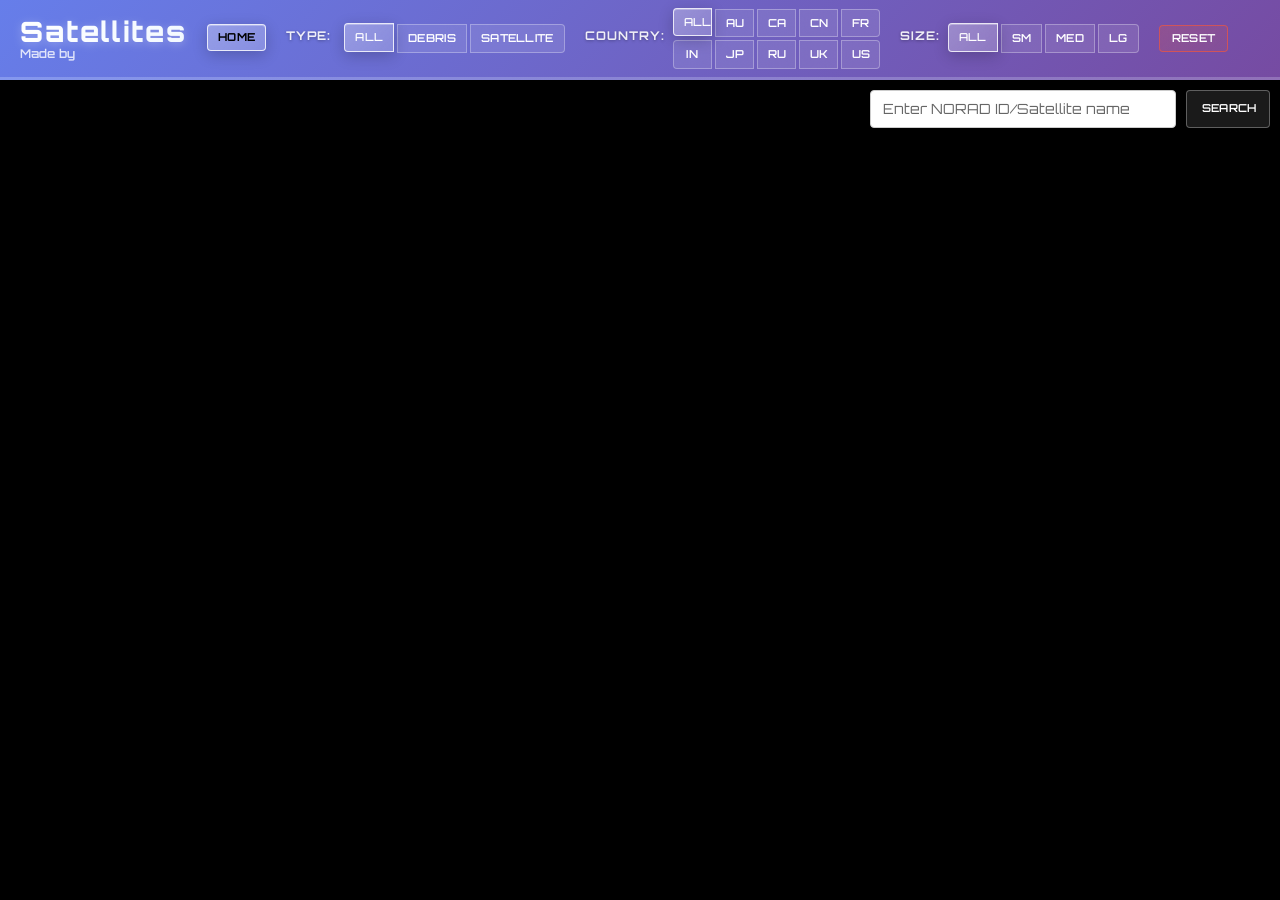
<file: collision.html>
﻿<!DOCTYPE html>
<html xmlns="http://www.w3.org/1999/xhtml">
  <head prefix="og: http://ogp.me/ns#">
    <title>Lynx</title>
    <meta http-equiv="X-UA-Compatible" content="IE=8;FF=3;OtherUA=4" />
    <meta http-equiv="content-type" content="text/html;charset=utf-8" />
    <meta
      name="viewport"
      content="width=device-width,initial-scale=1,maximum-scale=1,user-scalable=no"
    />

    <link
      type="text/css"
      rel="stylesheet"
      href="//fonts.googleapis.com/css?family=Orbitron:400,700|Oswald"
    />
    <link
      type="text/css"
      rel="stylesheet"
      href="//js.arcgis.com/4.6/esri/css/main.css"
    />
    <link type="text/css" rel="stylesheet" href="css/bootstrap.min.css" />
    <link
      type="text/css"
      rel="stylesheet"
      href="css/bootstrap-slider.min.css"
    />
    <link type="text/css" rel="stylesheet" href="index.css" />

    <script type="text/javascript" src="js/jquery-3.1.1.min.js"></script>
    <script type="text/javascript" src="js/bootstrap.min.js"></script>
    <script type="text/javascript" src="js/bootstrap-slider.min.js"></script>
    <script type="text/javascript" src="js/satellite.min.js"></script>
    <script type="text/javascript" src="js/three.min.js"></script>
    <script type="text/javascript" src="//js.arcgis.com/4.6/"></script>
    <script type="text/javascript" src="js/Tween.js"></script>
    <script type="text/javascript" src="index.js"></script>
    <script type="text/javascript" src="report_generator.js"></script>
    <script type="text/javascript">
      // Add reset functionality when document is ready
      $(document).ready(function() {
        // Reset button functionality
        $("#reset-selection-btn").click(function() {
          // Clear all satellite selections (remove red dots)
          if (window.renderer && window.renderer.satellites) {
            $.each(window.renderer.satellites, function() {
              this.selected = false;
              this.highlighted = false;
            });
            
            // Reset all filter buttons to "All" state
            $(".rc-country > button").removeClass("active");
            $(".rc-country > button[data-value='none']").addClass("active");
            
            $(".rc-type > button").removeClass("active");
            $(".rc-type > button[data-value='none']").addClass("active");
            
            $(".rc-size > button").removeClass("active"); 
            $(".rc-size > button[data-value='none']").addClass("active");
            
            // Hide orbit and information panels
            window.renderer.hideOrbit();
            $("#bottom-left").hide();
            $("#botton-right-probability").hide();
            
            // Update selection and counter
            window.renderer.updateSelection();
            
            // Update counter display (call the existing function if available)
            if (typeof updateCounter === 'function') {
              updateCounter();
            } else {
              $("#satellite-count").html(
                window.renderer.satellites.length + " satellites loaded"
              );
            }
            
            console.log("Reset: All satellite selections cleared");
          }
        });
      });
    </script>
  </head>

  <body>
    <div id="top">
      <div id="heading">
        <div class="title-row">
          <div class="title-content">
            <div class="main-title">Satellites</div>
            <div class="subtitle">Made by</div>
          </div>
          <a href="index.html" class="home-button-link">
            <button
              type="button"
              class="btn btn-default rc-button-square home-button active"
              data-value="none"
            >
              Home
            </button>
          </a>
          <div class="control-sections-container">
            <div class="control-section type-section">
              <div class="type-row">
                <div class="rc-heading">Type:</div>
                <div class="btn-group btn-group-sm rc-type" role="group">
                  <button
                    type="button"
                    class="btn btn-default rc-button-square active"
                    data-value="none"
                  >
                    All
                  </button>
                  <button
                    type="button"
                    class="btn btn-default rc-button-square"
                    data-toggle="tooltip"
                    data-placement="top"
                    data-value="junk"
                    title="Satellite debris, rockets and boosters"
                  >
                    Debris
                  </button>
                  <button
                    type="button"
                    class="btn btn-default rc-button-square"
                    data-toggle="tooltip"
                    data-placement="top"
                    data-value="not-junk"
                    title="Normal satellites"
                  >
                    Satellite
                  </button>
                </div>
              </div>
            </div>
            <div class="control-section country-section">
              <div class="country-row">
                <div class="rc-heading">Country:</div>
                <div class="country-button-group">
                  <div class="btn-group btn-group-sm rc-country" role="group">
                    <button
                      type="button"
                      class="btn btn-default rc-button-square active"
                      data-value="none"
                    >
                      All
                    </button>
                    <button
                      type="button"
                      class="btn btn-default rc-button-square"
                      data-toggle="tooltip"
                      data-placement="top"
                      data-value="AUS"
                      title="Australia"
                    >
                      AU
                    </button>
                    <button
                      type="button"
                      class="btn btn-default rc-button-square"
                      data-toggle="tooltip"
                      data-placement="top"
                      data-value="CA"
                      title="Canada"
                    >
                      CA
                    </button>
                    <button
                      type="button"
                      class="btn btn-default rc-button-square"
                      data-toggle="tooltip"
                      data-placement="top"
                      data-value="PRC"
                      title="China"
                    >
                      CN
                    </button>
                    <button
                      type="button"
                      class="btn btn-default rc-button-square"
                      data-toggle="tooltip"
                      data-placement="top"
                      data-value="FR"
                      title="France and Italy"
                    >
                      FR
                    </button>
                  </div>
                  <div class="btn-group btn-group-sm rc-country" role="group">
                    <button
                      type="button"
                      class="btn btn-default rc-button-square"
                      data-toggle="tooltip"
                      data-placement="top"
                      data-value="IND"
                      title="India"
                    >
                      IN
                    </button>
                    <button
                      type="button"
                      class="btn btn-default rc-button-square"
                      data-toggle="tooltip"
                      data-placement="top"
                      data-value="JPN"
                      title="Japan"
                    >
                      JP
                    </button>
                    <button
                      type="button"
                      class="btn btn-default rc-button-square"
                      data-toggle="tooltip"
                      data-placement="top"
                      data-value="CIS"
                      title="Russia"
                    >
                      RU
                    </button>
                    <button
                      type="button"
                      class="btn btn-default rc-button-square"
                      data-toggle="tooltip"
                      data-placement="top"
                      data-value="UK"
                      title="United Kingdom"
                    >
                      UK
                    </button>
                    <button
                      type="button"
                      class="btn btn-default rc-button-square"
                      data-toggle="tooltip"
                      data-placement="top"
                      data-value="US"
                      title="United States of America"
                    >
                      US
                    </button>
                  </div>
                </div>
              </div>
            </div>
            <!-- Size section moved here next to Country section -->
            <div class="control-section size-section">
              <div class="size-row">
                <div class="rc-heading">Size:</div>
                <div class="btn-group btn-group-sm rc-size" role="group">
                  <button
                    type="button"
                    class="btn btn-default rc-button-square active"
                    data-value="none"
                  >
                    All
                  </button>
                  <button
                    type="button"
                    class="btn btn-default rc-button-square"
                    data-toggle="tooltip"
                    data-placement="top"
                    data-value="SMALL"
                    title="Small radar cross-section"
                  >
                    Sm
                  </button>
                  <button
                    type="button"
                    class="btn btn-default rc-button-square"
                    data-toggle="tooltip"
                    data-placement="top"
                    data-value="MEDIUM"
                    title="Medium radar cross-section"
                  >
                    Med
                  </button>
                  <button
                    type="button"
                    class="btn btn-default rc-button-square"
                    data-toggle="tooltip"
                    data-placement="top"
                    data-value="LARGE"
                    title="Large radar cross-section"
                  >
                    Lg
                  </button>
                </div>
              </div>
            </div>
            <!-- Reset button section -->
            <div class="control-section reset-section">
              <div class="reset-row">
                <button
                  type="button"
                  id="reset-selection-btn"
                  class="btn btn-default rc-button-square reset-button"
                  data-toggle="tooltip"
                  data-placement="top"
                  title="Reset all selections and clear red dots"
                >
                  Reset
                </button>
              </div>
            </div>
          </div>
        </div>
      </div>
      <div class="rc-panel-main">
      </div>
    </div>
    <div id="bottom">
      <div id="search-container">
        <div class="search-input-row">
          <input type="text" id="norad-input" placeholder="Enter NORAD ID/Satellite name" autocomplete="off" />
          <button id="search-button">Search</button>
        </div>
        <div id="search-suggestions" class="search-suggestions"></div>
      </div>
      <div id="bottom-left">
        <div class="rc-panel-info">
          <div id="infoWindow-title" class="rc-title"></div>
          <table>
            <tr>
              <td class="rc-table-heading">NORAD</td>
              <td class="rc-table-value" id="infoWindow-norad"></td>
            </tr>
            <tr>
              <td class="rc-table-heading">COSPAR</td>
              <td class="rc-table-value" id="infoWindow-int"></td>
            </tr>
            <tr>
              <td class="rc-table-heading">Country</td>
              <td class="rc-table-value" id="infoWindow-country"></td>
            </tr>
            <tr>
              <td class="rc-table-heading">Period</td>
              <td class="rc-table-value" id="infoWindow-period"></td>
            </tr>
            <tr>
              <td class="rc-table-heading">Inclination</td>
              <td class="rc-table-value" id="infoWindow-inclination"></td>
            </tr>
            <tr>
              <td class="rc-table-heading">Apogee</td>
              <td class="rc-table-value" id="infoWindow-apogee"></td>
            </tr>
            <tr>
              <td class="rc-table-heading">Perigee</td>
              <td class="rc-table-value" id="infoWindow-perigee"></td>
            </tr>
            <tr>
              <td class="rc-table-heading">Size</td>
              <td class="rc-table-value" id="infoWindow-size"></td>
            </tr>
            <tr>
              <td class="rc-table-heading">Launch</td>
              <td class="rc-table-value" id="infoWindow-launch"></td>
            </tr>
          </table>
          <div class="rc-heading">
            Links <a id="link-n2yo" href="#" class="rc-vertical">N2YO</a>
          </div>
          <!-- <button type="button" id="link-n2yo">Back</button> -->
        </div>
      </div>
      <div id="botton-right-probability">
        <table id="table"></table>
        
        <!-- Report Generation Section -->
        <div id="report-section" style="display: none; margin-top: 15px; padding: 10px;">
          <button id="generate-report-btn" class="btn-report" onclick="generateCollisionReport()">
            <svg width="16" height="16" viewBox="0 0 16 16" fill="currentColor" style="margin-right: 8px;">
              <path d="M14 4.5V14a2 2 0 0 1-2 2H4a2 2 0 0 1-2-2V2a2 2 0 0 1 2-2h5.5L14 4.5zm-3 0A1.5 1.5 0 0 1 9.5 3V1H4a1 1 0 0 0-1 1v12a1 1 0 0 0 1 1h8a1 1 0 0 0 1-1V4.5h-2z"/>
            </svg>
            Generate Detailed Report
          </button>
          
          <div id="report-loading" style="display: none; margin-top: 10px; text-align: center;">
            <div class="report-spinner"></div>
            <span style="margin-left: 10px; color: #4ecdc4;">Generating report with AI...</span>
          </div>
        </div>
      </div>
      <div id="bottom-right">
        <div id="map"></div>
        <div id="satellite-count"></div>

      </div>
    </div>
    
    <!-- Report Modal -->
    <div id="report-modal" class="report-modal">
      <div class="report-modal-content">
        <div class="report-modal-header">
          <h2>Collision Risk Analysis Report</h2>
          <button class="report-close-btn" onclick="closeReportModal()">&times;</button>
        </div>
        
        <div class="report-modal-body" id="report-content">
          <!-- Report content will be inserted here -->
        </div>
        
        <div class="report-modal-footer">
          <button class="btn-download" onclick="downloadReportAsText()">
            <svg width="16" height="16" viewBox="0 0 16 16" fill="currentColor" style="margin-right: 5px;">
              <path d="M.5 9.9a.5.5 0 0 1 .5.5v2.5a1 1 0 0 0 1 1h12a1 1 0 0 0 1-1v-2.5a.5.5 0 0 1 1 0v2.5a2 2 0 0 1-2 2H2a2 2 0 0 1-2-2v-2.5a.5.5 0 0 1 .5-.5z"/>
              <path d="M7.646 11.854a.5.5 0 0 0 .708 0l3-3a.5.5 0 0 0-.708-.708L8.5 10.293V1.5a.5.5 0 0 0-1 0v8.793L5.354 8.146a.5.5 0 1 0-.708.708l3 3z"/>
            </svg>
            Download TXT
          </button>
          <button class="btn-download" onclick="downloadReportAsMarkdown()">
            <svg width="16" height="16" viewBox="0 0 16 16" fill="currentColor" style="margin-right: 5px;">
              <path d="M14 4.5V14a2 2 0 0 1-2 2H4a2 2 0 0 1-2-2V2a2 2 0 0 1 2-2h5.5L14 4.5zm-3 0A1.5 1.5 0 0 1 9.5 3V1H4a1 1 0 0 0-1 1v12a1 1 0 0 0 1 1h8a1 1 0 0 0 1-1V4.5h-2z"/>
            </svg>
            Download MD
          </button>
          <button class="btn-close" onclick="closeReportModal()">Close</button>
        </div>
      </div>
    </div>
    
  </body>
</html>
</file>
<file: index.css>
﻿html,
body {
  overflow: hidden;
  margin: 0;
  padding: 0;
  height: 100%;
  font-family: "Orbitron", sans-serif;
  color: white;
}

*:focus {
  outline: none;
}

#top {
  position: fixed;
  top: 0;
  left: 0;
  right: 0;
  height: 80px;
  background: linear-gradient(135deg, #667eea 0%, #764ba2 100%);
  border-bottom: 3px solid rgba(255, 255, 255, 0.2);
  display: flex;
  justify-content: space-between;
  align-items: center;
  z-index: 1000;
  box-shadow: 0 4px 32px rgba(0, 0, 0, 0.15);
  backdrop-filter: blur(20px);
  -webkit-backdrop-filter: blur(20px);
  padding: 0 20px;
}

#heading {
  display: flex;
  flex-direction: column;
  align-items: flex-start;
  gap: 2px;
  flex-shrink: 0;
}

.title-row {
  display: flex;
  align-items: center;
  gap: 20px;
  height: 60px;
  width: 100%;
  justify-content: space-between;
}

.title-content {
  display: flex;
  flex-direction: column;
  align-items: flex-start;
  gap: 2px;
}

.home-button-link {
  text-decoration: none;
}

.home-button {
  margin-top: 0;
}

.home-button {
  color: black !important;
  font-weight: bold !important;
}

.type-section {
  display: flex;
  align-items: center;
  justify-content: center;
  height: 80px;
  flex-shrink: 0;
}

.country-section {
  display: flex;
  align-items: center;
  justify-content: center;
  height: 80px;
  flex-shrink: 0;
}

.type-row {
  display: flex;
  align-items: center;
  gap: 8px;
  justify-content: flex-start;
  height: 100%;
}

.type-row .rc-heading {
  margin: 0;
  text-align: left;
  white-space: nowrap;
  flex-shrink: 0;
  line-height: 1;
  min-width: 50px;
  display: flex;
  align-items: center;
  font-size: 14px;
}

.country-row {
  display: flex;
  align-items: center;
  gap: 8px;
  justify-content: flex-start;
  height: 100%;
}

.country-row .rc-heading {
  margin: 0;
  text-align: left;
  white-space: nowrap;
  flex-shrink: 0;
  line-height: 1;
  min-width: 50px;
  display: flex;
  align-items: center;
  font-size: 14px;
}

.country-button-group {
  display: flex;
  gap: 4px;
  flex-wrap: wrap;
}

.size-section {
  display: flex;
  align-items: center;
  justify-content: center;
  height: 80px;
  flex-shrink: 0;
}

.size-row {
  display: flex;
  align-items: center;
  gap: 8px;
  justify-content: flex-start;
  height: 100%;
}

.size-row .rc-heading {
  margin: 0;
  text-align: left;
  white-space: nowrap;
  flex-shrink: 0;
  line-height: 1;
  /* min-width: 80px; */
  display: flex;
  align-items: center;
  font-size: 14px;
}

.reset-section {
  display: flex;
  align-items: center;
  justify-content: center;
  height: 80px;
  flex-shrink: 0;
}

.reset-row {
  display: flex;
  align-items: center;
  justify-content: center;
  height: 100%;
}

.reset-button {
  background: linear-gradient(
    135deg,
    rgba(255, 87, 51, 0.2),
    rgba(255, 87, 51, 0.1)
  ) !important;
  border-color: rgba(255, 87, 51, 0.6) !important;
  color: white !important;
  font-weight: 600 !important;
  min-width: 50px !important;
  padding: 5px 12px !important;
  transition: all 0.3s cubic-bezier(0.4, 0, 0.2, 1) !important;
}

.reset-button:hover {
  background: linear-gradient(
    135deg,
    rgba(255, 87, 51, 0.4),
    rgba(255, 87, 51, 0.3)
  ) !important;
  border-color: rgba(255, 87, 51, 0.8) !important;
  transform: translateY(-2px) !important;
  box-shadow: 0 8px 25px rgba(255, 87, 51, 0.3) !important;
}

.reset-button:active {
  background: linear-gradient(
    135deg,
    rgba(255, 87, 51, 0.5),
    rgba(255, 87, 51, 0.4)
  ) !important;
  transform: translateY(-1px) !important;
  box-shadow: 0 4px 15px rgba(255, 87, 51, 0.4) !important;
}

.main-title {
  font-size: 28px;
  font-weight: 800;
  background: linear-gradient(45deg, #ffffff, #f0f8ff);
  -webkit-background-clip: text;
  -webkit-text-fill-color: transparent;
  background-clip: text;
  text-shadow: 0 2px 10px rgba(255, 255, 255, 0.3);
  animation: titleGlow 3s ease-in-out infinite alternate;
  letter-spacing: 2px;
  margin: 0;
  line-height: 1;
}

.subtitle {
  font-size: 12px;
  font-weight: 600;
  color: rgba(255, 255, 255, 0.8);
  margin: 0;
  line-height: 1;
}

@keyframes titleGlow {
  0% {
    text-shadow: 0 2px 10px rgba(255, 255, 255, 0.3);
    transform: scale(1);
  }
  100% {
    text-shadow: 0 4px 20px rgba(255, 255, 255, 0.6);
    transform: scale(1.02);
  }
}

.lynx-logo {
  height: 24px;
  width: auto;
  vertical-align: middle;
  margin-left: 8px;
}

@keyframes lynxPulse {
  0%,
  100% {
    transform: scale(1);
    filter: brightness(1) drop-shadow(0 0 10px rgba(255, 255, 255, 0.3));
  }
  50% {
    transform: scale(1.05);
    filter: brightness(1.2) drop-shadow(0 0 15px rgba(255, 255, 255, 0.6));
  }
}

#buttons {
  position: absolute;
  top: 0;
  right: 0;
}

.rc-button {
  display: inline-block;
  height: 50px;
  cursor: pointer;
  pointer-events: all;
  background-color: rgba(255, 255, 255, 0.2);
  color: rgba(255, 255, 255, 0.5);
  margin-left: 1px;
  padding-top: 13px;
  font-size: 15px;
  font-weight: 500;
  width: 60px;
  text-align: center;
}

.rc-button-square,
.btn-group > .rc-button-square {
  border-radius: 4px;
  border: 1px solid rgba(255, 255, 255, 0.3);
  background: rgba(255, 255, 255, 0.1);
  color: white;
  font-weight: 600;
  text-transform: uppercase;
  letter-spacing: 0.3px;
  transition: all 0.3s cubic-bezier(0.4, 0, 0.2, 1);
  backdrop-filter: blur(10px);
  -webkit-backdrop-filter: blur(10px);
  position: relative;
  overflow: hidden;
  min-width: 38px;
  padding: 5px 10px;
  font-size: 11px;
  white-space: nowrap;
}

.rc-button-square::before {
  content: "";
  position: absolute;
  top: 0;
  left: -100%;
  width: 100%;
  height: 100%;
  background: linear-gradient(
    90deg,
    transparent,
    rgba(255, 255, 255, 0.3),
    transparent
  );
  transition: left 0.5s;
}

.rc-button-square:hover::before {
  left: 100%;
}

.rc-button-square:hover {
  background: rgba(255, 255, 255, 0.2);
  border-color: rgba(255, 255, 255, 0.6);
  transform: translateY(-2px);
  box-shadow: 0 8px 25px rgba(0, 0, 0, 0.2);
}

.rc-button-square.active {
  background: linear-gradient(
    135deg,
    rgba(255, 255, 255, 0.3),
    rgba(255, 255, 255, 0.2)
  );
  border-color: rgba(255, 255, 255, 0.8);
  box-shadow: 0 4px 15px rgba(0, 0, 0, 0.2),
    inset 0 1px 0 rgba(255, 255, 255, 0.3);
  transform: translateY(-1px);
}

.rc-button:hover {
  background-color: rgba(255, 255, 255, 0.5);
  color: rgba(255, 0, 0, 0.5);
}

#bottom {
  position: absolute;
  top: 80px;
  left: 0;
  right: 0;
  bottom: 0;
  animation: fadeIn 1s ease-out 0.3s both;
}

@keyframes fadeIn {
  0% {
    opacity: 0;
  }
  100% {
    opacity: 1;
  }
}

#bottom-left {
  display: none;
  position: absolute;
  left: 20px;
  bottom: 25px;
  width: 250px;
  font-size: 12px;
  font-weight: 400;
  background-color: transparent;
  z-index: 10;
}

#bottom-right {
  position: absolute;
  top: 0px;
  left: 0px;
  bottom: 0;
  right: 0;
  z-index: 1;
}

#botton-right-probability {
  display: none;
  position: absolute;
  right: 10px;
  bottom: 25px;
  width: 350px;
  font-size: 12px;
  font-weight: 400;
  background-color: transparent;
  z-index: 11;
}

.table {
  width: 350px;
}

.table-heading {
  font-weight: 600;
  width: 150px;
}

.rc-readable {
  font-family: "Oswald", sans-serif;
  font-size: 10px;
  font-weight: 300;
}

.rc-panel {
  position: absolute;
  top: 0;
  right: 0;
  left: 0;
  bottom: 0;
  width: 225px;
  padding: 0 15px 15px 15px;
  background-color: #3ea4e2;
  overflow-x: hidden;
  overflow-y: auto;
}

.rc-panel:not([data-panel="main"]) {
  margin-left: -225px;
}

#map {
  position: absolute;
  top: 0;
  bottom: 0;
  left: 0;
  right: 0;
  background-color: #000;
}

#satellite-count {
  position: absolute;
  left: 0;
  right: 0;
  bottom: 0;
  text-align: center;
  font-size: 20px;
  font-weight: 400;
  pointer-events: none;
}

.rc-country > button {
  width: 39px;
}

.rc-title {
  font-size: 15px;
  font-weight: 500;
  pointer-events: none;
  text-align: center;
  margin-top: 15px;
  margin-bottom: 10px;
}

.rc-close {
  margin-top: 10px;
  margin-bottom: 10px;
}

.rc-vertical {
  color: blue !important;
  font-size: 14px;
  text-decoration: underline;
  margin-left: 10px;
  margin-bottom: 25px;
}

.rc-heading {
  font-size: 16px;
  font-weight: 700;
  pointer-events: none;
  color: white;
  text-transform: uppercase;
  letter-spacing: 1px;
  margin-bottom: 8px;
  text-shadow: 0 2px 4px rgba(0, 0, 0, 0.3);
  animation: fadeInUp 0.6s ease-out;
}

@keyframes fadeInUp {
  0% {
    transform: translateY(20px);
    opacity: 0;
  }
  100% {
    transform: translateY(0);
    opacity: 1;
  }
}

.rc-table-heading {
  font-size: 17px;
  font-weight: 700;
  pointer-events: none;
  width: 120px;
}

.slider.slider-horizontal {
  margin-left: 10px;
  width: 175px;
}

.slider-tick {
  opacity: 1;
}

.btn-default.active {
  font-weight: 500;
}

a:link,
a:visited,
a:hover,
a:active {
  color: black;
}

.rc-panel-main {
  display: flex;
  justify-content: flex-end;
  align-items: center;
  gap: 20px;
  animation: slideInFromRight 0.8s ease-out;
  flex-wrap: wrap;
  margin-right: 20px;
}

.control-sections-container {
  display: flex;
  align-items: center;
  gap: 20px;
  flex-wrap: wrap;
}

.control-section {
  display: flex;
  flex-direction: column;
  align-items: center;
  gap: 5px;
}

.control-section .rc-heading {
  margin-bottom: 5px;
  font-size: 12px;
  font-weight: 700;
  color: rgba(255, 255, 255, 0.9);
  text-transform: uppercase;
  letter-spacing: 1px;
  text-shadow: 0 1px 3px rgba(0, 0, 0, 0.3);
}

.control-section .btn-group {
  display: flex;
  gap: 4px;
  flex-wrap: nowrap;
}

@keyframes slideInFromRight {
  0% {
    transform: translateX(100px);
    opacity: 0;
  }
  100% {
    transform: translateX(0);
    opacity: 1;
  }
}

.country-button-group {
  display: flex;
  flex-direction: column;
  justify-content: center;
  align-items: center;
  gap: 3px;
}

#search-container {
  position: absolute;
  top: 10px;
  right: 10px;
  z-index: 1000;
  width: 400px;
}

.search-input-row {
  display: flex;
  gap: 10px;
  margin-bottom: 5px;
}

#norad-input {
  color: #000000;
  width: 320px;
  padding: 8px 12px;
  border: 1px solid #ccc;
  border-radius: 4px;
  box-shadow: 0 2px 4px rgba(0, 0, 0, 0.2);
  font-size: 14px;
  font-family: "Orbitron", sans-serif;
  transition: all 0.3s ease;
}

#norad-input:focus {
  border-color: #ffffff;
  box-shadow: 0 0 15px rgba(255, 255, 255, 0.8),
    0 0 30px rgba(255, 255, 255, 0.6), 0 0 45px rgba(255, 255, 255, 0.4),
    0 4px 8px rgba(0, 0, 0, 0.15);
  transform: scale(1.05);
}

#norad-input.searching {
  border-color: #3ea4e2;
  background: linear-gradient(90deg, #f8f9fa 0%, #e3f2fd 50%, #f8f9fa 100%);
  background-size: 200% 100%;
  animation: searchPulse 1.5s ease-in-out infinite;
}

@keyframes searchPulse {
  0%,
  100% {
    background-position: 200% 0;
  }
  50% {
    background-position: 0% 0;
  }
}

#norad-input::placeholder {
  color: #666;
  opacity: 1;
}

#search-button {
  padding: 8px 15px;
  border-radius: 4px;
  border: 1px solid rgba(255, 255, 255, 0.3);
  background: rgba(255, 255, 255, 0.1);
  color: white;
  font-weight: 600;
  text-transform: uppercase;
  letter-spacing: 0.3px;
  transition: all 0.3s cubic-bezier(0.4, 0, 0.2, 1);
  backdrop-filter: blur(10px);
  -webkit-backdrop-filter: blur(10px);
  cursor: pointer;
  font-size: 11px;
  font-family: "Orbitron", sans-serif;
  position: relative;
  overflow: hidden;
  min-width: 38px;
  white-space: nowrap;
}

#search-button:hover {
  background: rgba(255, 255, 255, 0.2);
  border-color: rgba(255, 255, 255, 0.6);
  transform: translateY(-2px);
  box-shadow: 0 8px 25px rgba(255, 255, 255, 0.3),
    0 0 20px rgba(255, 255, 255, 0.4);
}

#search-button:focus {
  outline: none;
  background: rgba(255, 255, 255, 0.2);
  border-color: rgba(255, 255, 255, 0.6);
  transform: translateY(-2px);
  box-shadow: 0 8px 25px rgba(255, 255, 255, 0.3),
    0 0 20px rgba(255, 255, 255, 0.4);
}

#search-button::before {
  content: "";
  position: absolute;
  top: 0;
  left: -100%;
  width: 100%;
  height: 100%;
  background: linear-gradient(
    90deg,
    transparent,
    rgba(255, 255, 255, 0.3),
    transparent
  );
  transition: left 0.5s;
}

#search-button:hover::before {
  left: 100%;
}

#search-button:active {
  background: linear-gradient(
    135deg,
    rgba(255, 255, 255, 0.3),
    rgba(255, 255, 255, 0.2)
  );
  border-color: rgba(255, 255, 255, 0.8);
  box-shadow: 0 4px 15px rgba(255, 255, 255, 0.2),
    0 0 15px rgba(255, 255, 255, 0.5), inset 0 1px 0 rgba(255, 255, 255, 0.3);
  transform: translateY(-1px);
}

#search-button.searching {
  animation: buttonClickEffect 0.4s ease-in-out;
  border: 2px solid rgba(255, 255, 255, 0.8);
  box-shadow: 0 0 20px rgba(255, 255, 255, 0.5);
}

@keyframes buttonClickEffect {
  0% {
    background: rgba(255, 255, 255, 0.3);
    color: white;
  }
  25% {
    background-color: transparent;
    color: rgba(255, 255, 255, 0.9);
    transform: scale(0.95);
    box-shadow: 0 0 20px rgba(255, 255, 255, 0.6);
  }
  50% {
    background-color: transparent;
    color: rgba(255, 255, 255, 0.9);
    transform: scale(1.02);
    box-shadow: 0 0 30px rgba(255, 255, 255, 0.8);
  }
  75% {
    background: rgba(255, 255, 255, 0.2);
    color: rgba(255, 255, 255, 0.9);
    transform: scale(0.98);
    box-shadow: 0 0 25px rgba(255, 255, 255, 0.7);
  }
  100% {
    background: rgba(255, 255, 255, 0.3);
    color: white;
    transform: scale(1);
    box-shadow: 0 0 15px rgba(255, 255, 255, 0.5);
  }
}

.search-suggestions {
  position: absolute;
  top: 100%;
  left: 0;
  right: 0;
  background: linear-gradient(
    135deg,
    rgba(255, 255, 255, 0.8) 0%,
    rgba(255, 255, 255, 0.6) 50%,
    rgba(255, 255, 255, 0.7) 100%
  );
  border: 1px solid rgba(255, 255, 255, 0.9);
  border-top: none;
  border-radius: 0 0 8px 8px;
  max-height: 250px;
  overflow-y: auto;
  overflow-x: hidden;
  z-index: 1001;
  display: none;
  box-shadow: 0 8px 32px rgba(0, 0, 0, 0.25), 0 4px 16px rgba(0, 0, 0, 0.15),
    inset 0 1px 0 rgba(255, 255, 255, 0.9),
    inset 0 -1px 0 rgba(255, 255, 255, 0.5);
  transform: translateY(-10px);
  opacity: 0;
  transition: all 0.3s cubic-bezier(0.68, -0.55, 0.265, 1.55);
}

.search-suggestions.show {
  display: block;
  transform: translateY(0);
  opacity: 1;
}

.search-suggestions.hide {
  transform: translateY(-10px);
  opacity: 0;
}

.suggestion-item {
  padding: 8px 12px;
  cursor: pointer;
  color: #333;
  font-size: 14px;
  font-family: "Orbitron", sans-serif;
  border-bottom: 1px solid rgba(255, 255, 255, 0.4);
  transition: all 0.2s ease;
  transform: translateX(-20px);
  opacity: 0;
  animation: slideIn 0.3s ease forwards;
  background: linear-gradient(
    90deg,
    rgba(255, 255, 255, 0.1) 0%,
    rgba(255, 255, 255, 0.2) 100%
  );
}

.suggestion-item:nth-child(1) {
  animation-delay: 0.05s;
}
.suggestion-item:nth-child(2) {
  animation-delay: 0.1s;
}
.suggestion-item:nth-child(3) {
  animation-delay: 0.15s;
}
.suggestion-item:nth-child(4) {
  animation-delay: 0.2s;
}
.suggestion-item:nth-child(5) {
  animation-delay: 0.25s;
}
.suggestion-item:nth-child(n + 6) {
  animation-delay: 0.3s;
}

@keyframes slideIn {
  to {
    transform: translateX(0);
    opacity: 1;
  }
}

.suggestion-item:last-child {
  border-bottom: none;
}

.suggestion-item:hover {
  background: linear-gradient(
    90deg,
    rgba(255, 255, 255, 0.4) 0%,
    rgba(255, 255, 255, 0.6) 100%
  );
  transform: translateX(5px);
  box-shadow: 0 2px 8px rgba(0, 0, 0, 0.15),
    inset 0 1px 0 rgba(255, 255, 255, 0.7);
}

.suggestion-item.active {
  background: linear-gradient(
    90deg,
    rgba(62, 164, 226, 0.4) 0%,
    rgba(62, 164, 226, 0.6) 100%
  );
  color: #1a1a1a;
  transform: translateX(5px);
  box-shadow: 0 2px 8px rgba(62, 164, 226, 0.3),
    inset 0 1px 0 rgba(255, 255, 255, 0.5);
}

.suggestion-norad {
  font-weight: bold;
  color: #3ea4e2;
}

.suggestion-item.active .suggestion-norad {
  color: white;
}

.suggestion-name {
  margin-left: 10px;
  color: #666;
}

.suggestion-item.active .suggestion-name {
  color: #e6f3ff;
}

/* Custom scrollbar for suggestions */
.search-suggestions::-webkit-scrollbar {
  width: 8px;
}

.search-suggestions::-webkit-scrollbar-track {
  background: rgba(255, 255, 255, 0.1);
  border-radius: 4px;
}

.search-suggestions::-webkit-scrollbar-thumb {
  background: linear-gradient(
    180deg,
    rgba(62, 164, 226, 0.6) 0%,
    rgba(62, 164, 226, 0.8) 100%
  );
  border-radius: 4px;
  border: 1px solid rgba(255, 255, 255, 0.3);
}

.search-suggestions::-webkit-scrollbar-thumb:hover {
  background: linear-gradient(
    180deg,
    rgba(62, 164, 226, 0.8) 0%,
    rgba(62, 164, 226, 1) 100%
  );
}

/* Firefox scrollbar */
.search-suggestions {
  scrollbar-width: thin;
  scrollbar-color: rgba(62, 164, 226, 0.7) rgba(255, 255, 255, 0.1);
}

/* Responsive styles for smaller screens */
@media (max-width: 1200px) {
  .title-row {
    gap: 15px;
  }

  .control-sections-container {
    gap: 15px;
  }
}

@media (max-width: 768px) {
  .title-row {
    flex-direction: column;
    align-items: stretch;
    gap: 10px;
    height: auto;
    padding: 10px 0;
  }

  .control-sections-container {
    justify-content: center;
    gap: 10px;
  }

  .main-title {
    font-size: 22px;
  }

  .rc-button-square {
    min-width: 32px;
    padding: 4px 8px;
    font-size: 10px;
  }

  #top {
    height: auto;
    min-height: 80px;
    padding: 10px;
  }

  #bottom {
    top: auto;
  }
}

@media (max-width: 480px) {
  .control-sections-container {
    flex-direction: column;
    align-items: center;
    gap: 8px;
  }

  .control-section {
    width: 100%;
    max-width: 300px;
  }

  .country-button-group {
    flex-direction: row;
    justify-content: center;
    flex-wrap: wrap;
  }
}

/* Loading spinner styles */
.collision-loading-spinner {
  position: relative;
  display: flex;
  flex-direction: column;
  align-items: center;
  justify-content: center;
  padding: 20px;
  min-height: 120px;
  background-color: rgba(51, 122, 183, 0.05);
  border: 1px solid rgba(51, 122, 183, 0.2);
  border-radius: 8px;
  margin: 10px 0;
}

.spinner-ring {
  display: inline-block;
  position: relative;
  width: 40px;
  height: 40px;
}

.spinner-ring div {
  box-sizing: border-box;
  display: block;
  position: absolute;
  width: 32px;
  height: 32px;
  margin: 4px;
  border: 3px solid #337ab7;
  border-radius: 50%;
  animation: spinner-ring-animation 1.2s cubic-bezier(0.5, 0, 0.5, 1) infinite;
  border-color: #337ab7 transparent transparent transparent;
}

.spinner-ring div:nth-child(1) {
  animation-delay: -0.45s;
}

.spinner-ring div:nth-child(2) {
  animation-delay: -0.3s;
}

.spinner-ring div:nth-child(3) {
  animation-delay: -0.15s;
}

@keyframes spinner-ring-animation {
  0% {
    transform: rotate(0deg);
  }
  100% {
    transform: rotate(360deg);
  }
}

.spinner-text {
  margin-top: 15px;
  color: #337ab7;
  font-size: 14px;
  font-weight: 500;
  text-align: center;
  animation: pulse-text 1.5s ease-in-out infinite;
}

@keyframes pulse-text {
  0%,
  100% {
    opacity: 0.7;
  }
  50% {
    opacity: 1;
  }
}

.spinner-subtitle {
  margin-top: 5px;
  color: #999;
  font-size: 12px;
  text-align: center;
}

/* Hide spinner by default */
.collision-loading-spinner.hidden {
  display: none;
}

/* Smooth transitions for loading states */
#botton-right-probability {
  transition: opacity 0.3s ease;
}

#botton-right-probability.loading {
  opacity: 0.6;
}


/* ========================================
   Report Generation Styles
   ======================================== */

/* Report Button */
.btn-report {
    background: linear-gradient(135deg, #337ab7 0%, #2e6da4 100%);
    color: white;
    border: none;
    padding: 12px 24px;
    border-radius: 8px;
    font-size: 14px;
    font-weight: 600;
    cursor: pointer;
    display: inline-flex;
    align-items: center;
    justify-content: center;
    transition: all 0.3s ease;
    box-shadow: 0 4px 6px rgba(51, 122, 183, 0.3);
    width: 100%;
}

.btn-report:hover {
    background: linear-gradient(135deg, #2e6da4 0%, #337ab7 100%);
    transform: translateY(-2px);
    box-shadow: 0 6px 12px rgba(51, 122, 183, 0.4);
}

.btn-report:disabled {
    opacity: 0.6;
    cursor: not-allowed;
    transform: none;
}

.report-spinner {
    display: inline-block;
    width: 20px;
    height: 20px;
    border: 3px solid rgba(78, 205, 196, 0.3);
    border-top-color: #4ecdc4;
    border-radius: 50%;
    animation: spin 1s linear infinite;
}

@keyframes spin {
    to { transform: rotate(360deg); }
}

/* Report Modal */
.report-modal {
    display: none;
    position: fixed;
    z-index: 10000;
    left: 0;
    top: 0;
    width: 100%;
    height: 100%;
    background-color: rgba(0, 0, 0, 0.8);
    align-items: center;
    justify-content: center;
}

.report-modal-content {
    background-color: #1a1a2e;
    border-radius: 12px;
    width: 90%;
    max-width: 900px;
    max-height: 90vh;
    display: flex;
    flex-direction: column;
    box-shadow: 0 10px 40px rgba(0, 0, 0, 0.5);
    animation: slideUp 0.3s ease;
}

@keyframes slideUp {
    from {
        transform: translateY(50px);
        opacity: 0;
    }
    to {
        transform: translateY(0);
        opacity: 1;
    }
}

.report-modal-header {
    padding: 20px 30px;
    border-bottom: 2px solid #337ab7;
    display: flex;
    justify-content: space-between;
    align-items: center;
    background: linear-gradient(135deg, #1a1a2e 0%, #16213e 100%);
    border-radius: 12px 12px 0 0;
}

.report-modal-header h2 {
    margin: 0;
    color: #ffffff;
    font-size: 24px;
    font-weight: 600;
}

.report-close-btn {
    background: none;
    border: none;
    color: #ffffff;
    font-size: 32px;
    cursor: pointer;
    padding: 0;
    width: 40px;
    height: 40px;
    display: flex;
    align-items: center;
    justify-content: center;
    border-radius: 50%;
    transition: all 0.3s ease;
}

.report-close-btn:hover {
    background-color: rgba(255, 255, 255, 0.1);
    transform: rotate(90deg);
}

.report-modal-body {
    padding: 30px;
    overflow-y: auto;
    flex: 1;
    color: #e0e0e0;
}

.report-header {
    padding: 20px;
    border-radius: 8px;
    margin-bottom: 25px;
    display: flex;
    justify-content: space-between;
    align-items: center;
}

.report-header.risk-high {
    background: linear-gradient(135deg, rgba(255, 107, 107, 0.2) 0%, rgba(255, 0, 0, 0.1) 100%);
    border-left: 4px solid #ff6b6b;
}

.report-header.risk-medium {
    background: linear-gradient(135deg, rgba(255, 165, 0, 0.2) 0%, rgba(255, 140, 0, 0.1) 100%);
    border-left: 4px solid #ffa500;
}

.report-header.risk-low {
    background: linear-gradient(135deg, rgba(78, 205, 196, 0.2) 0%, rgba(0, 128, 0, 0.1) 100%);
    border-left: 4px solid #4ecdc4;
}

.risk-badge {
    padding: 8px 16px;
    border-radius: 20px;
    font-weight: bold;
    font-size: 14px;
    letter-spacing: 1px;
}

.risk-badge.risk-high {
    background-color: #ff6b6b;
    color: white;
}

.risk-badge.risk-medium {
    background-color: #ffa500;
    color: white;
}

.risk-badge.risk-low {
    background-color: #4ecdc4;
    color: white;
}

.report-metadata {
    display: grid;
    grid-template-columns: repeat(auto-fit, minmax(250px, 1fr));
    gap: 15px;
    margin-bottom: 25px;
    padding: 20px;
    background-color: rgba(255, 255, 255, 0.05);
    border-radius: 8px;
}

.metadata-item {
    color: #e0e0e0;
    font-size: 14px;
}

.metadata-item strong {
    color: #4ecdc4;
    margin-right: 5px;
}

.cache-indicator {
    color: #ffa500;
    font-style: italic;
}

.report-section {
    margin-bottom: 25px;
    padding: 20px;
    background-color: rgba(255, 255, 255, 0.03);
    border-radius: 8px;
    border-left: 3px solid #337ab7;
}

.report-section h3 {
    color: #4ecdc4;
    margin-top: 0;
    margin-bottom: 15px;
    font-size: 18px;
    font-weight: 600;
}

.report-section p {
    line-height: 1.8;
    color: #e0e0e0;
    margin: 0;
}

.report-section.recommendations {
    border-left-width: 4px;
}

.report-section.recommendations.risk-high {
    border-left-color: #ff6b6b;
    background-color: rgba(255, 107, 107, 0.05);
}

.report-section.recommendations.risk-medium {
    border-left-color: #ffa500;
    background-color: rgba(255, 165, 0, 0.05);
}

.report-section.recommendations.risk-low {
    border-left-color: #4ecdc4;
    background-color: rgba(78, 205, 196, 0.05);
}

.report-footer {
    margin-top: 20px;
    padding-top: 20px;
    border-top: 1px solid rgba(255, 255, 255, 0.1);
    text-align: center;
    color: #888;
}

.report-modal-footer {
    padding: 20px 30px;
    border-top: 1px solid rgba(255, 255, 255, 0.1);
    display: flex;
    gap: 10px;
    justify-content: flex-end;
    background-color: rgba(0, 0, 0, 0.2);
    border-radius: 0 0 12px 12px;
}

.btn-download, .btn-close {
    padding: 10px 20px;
    border-radius: 6px;
    font-size: 14px;
    font-weight: 600;
    cursor: pointer;
    border: none;
    display: inline-flex;
    align-items: center;
    transition: all 0.3s ease;
}

.btn-download {
    background-color: #337ab7;
    color: white;
}

.btn-download:hover {
    background-color: #2e6da4;
    transform: translateY(-2px);
}

.btn-close {
    background-color: #555;
    color: white;
}

.btn-close:hover {
    background-color: #666;
}

/* Responsive Design */
@media (max-width: 768px) {
    .report-modal-content {
        width: 95%;
        max-height: 95vh;
    }
    
    .report-modal-header,
    .report-modal-body,
    .report-modal-footer {
        padding: 15px;
    }
    
    .report-metadata {
        grid-template-columns: 1fr;
    }
    
    .report-modal-footer {
        flex-direction: column;
    }
    
    .btn-download, .btn-close {
        width: 100%;
        justify-content: center;
    }
}
</file>
